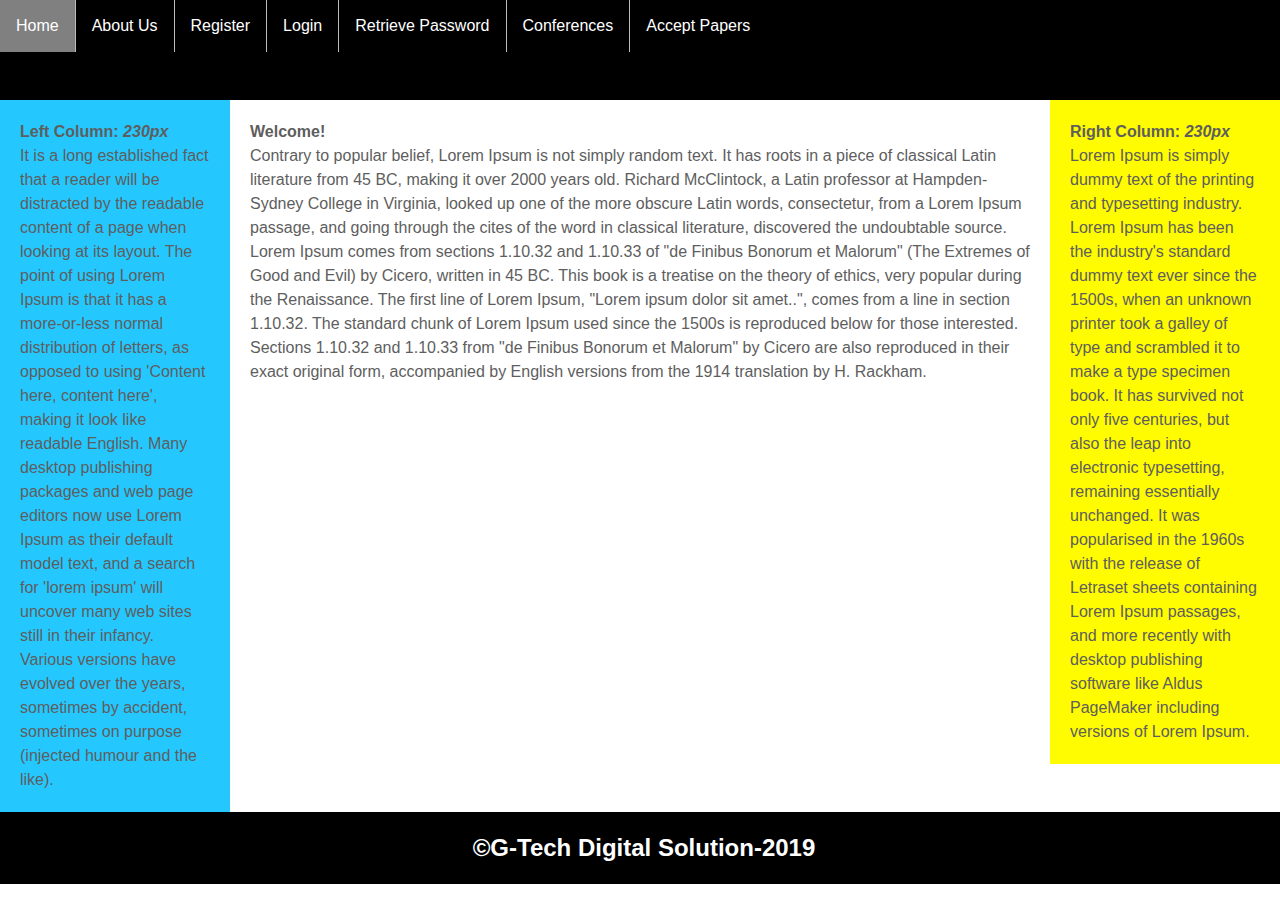
<file: index.html>
<!DOCTYPE html>
<html>
<head>
<meta charset="utf-8" />
<meta name="viewport" content="width=device-width, initial-scale=1">
<title>Home Page</title>
<link rel="stylesheet" type="text/css" href="css/home.css"/>

<style>

</style>

</head>
<body>

<div id="container">

	<div id="header">
	
		<ul style="display: inline;">
			<li><a href="#">Home</a><li>
			<li><a href="#">About Us</a></li>
			<li><a href="Register.html">Register</a><li>
			<li><a href="login.html">Login</a></li>
			<li><a href="#">Retrieve Password</a></li>
			<li><a href="#">Conferences</a></li>
			<li><a href="#">Accept Papers</a></li>	  
		</ul>
	
	</div>
	
	<div id="contentwrapper">
	
		<div id="contentcolumn">
		
			<div class="innertext">
			
				<b>Welcome!</b> <br /> Contrary to popular belief, Lorem Ipsum is not simply random text. It has roots in a piece of classical Latin literature from 45 BC, making it over 2000 years old. Richard McClintock, a Latin professor at Hampden-Sydney College in Virginia, looked up one of the more obscure Latin words, consectetur, from a Lorem Ipsum passage, and going through the cites of the word in classical literature, discovered the undoubtable source. Lorem Ipsum comes from sections 1.10.32 and 1.10.33 of "de Finibus Bonorum et Malorum" (The Extremes of Good and Evil) by Cicero, written in 45 BC. This book is a treatise on the theory of ethics, very popular during the Renaissance. The first line of Lorem Ipsum, "Lorem ipsum dolor sit amet..", comes from a line in section 1.10.32.	

				The standard chunk of Lorem Ipsum used since the 1500s is reproduced below for those interested. Sections 1.10.32 and 1.10.33 from "de Finibus Bonorum et Malorum" by Cicero are also reproduced in their exact original form, accompanied by English versions from the 1914 translation by H. Rackham.
			
			</div>	
		</div>
	</div>
	
	<div id="leftcolumn">
		<div class="innertext">
			<b>Left Column: <em>230px</em></b><br /> It is a long established fact that a reader will be distracted by the readable content of a page when looking at its layout. The point of using Lorem Ipsum is that it has a more-or-less normal distribution of letters, as opposed to using 'Content here, content here', making it look like readable English. Many desktop publishing packages and web page editors now use Lorem Ipsum as their default model text, and a search for 'lorem ipsum' will uncover many web sites still in their infancy. Various versions have evolved over the years, sometimes by accident, sometimes on purpose (injected humour and the like).		
		</div>
	</div>
	
	<div id="rightcolumn">
		<div class="innertext">
			<b>Right Column: <em>230px</em></b><br /> Lorem Ipsum is simply dummy text of the printing and typesetting industry. Lorem Ipsum has been the industry's standard dummy text ever since the 1500s, when an unknown printer took a galley of type and scrambled it to make a type specimen book. It has survived not only five centuries, but also the leap into electronic typesetting, remaining essentially unchanged. It was popularised in the 1960s with the release of Letraset sheets containing Lorem Ipsum passages, and more recently with desktop publishing software like Aldus PageMaker including versions of Lorem Ipsum.
		</div>
	</div>
	
	<div id="footer"><h2>&copy;G-Tech Digital Solution-2019</h2></div>

</div>

</body>
</html>
</file>
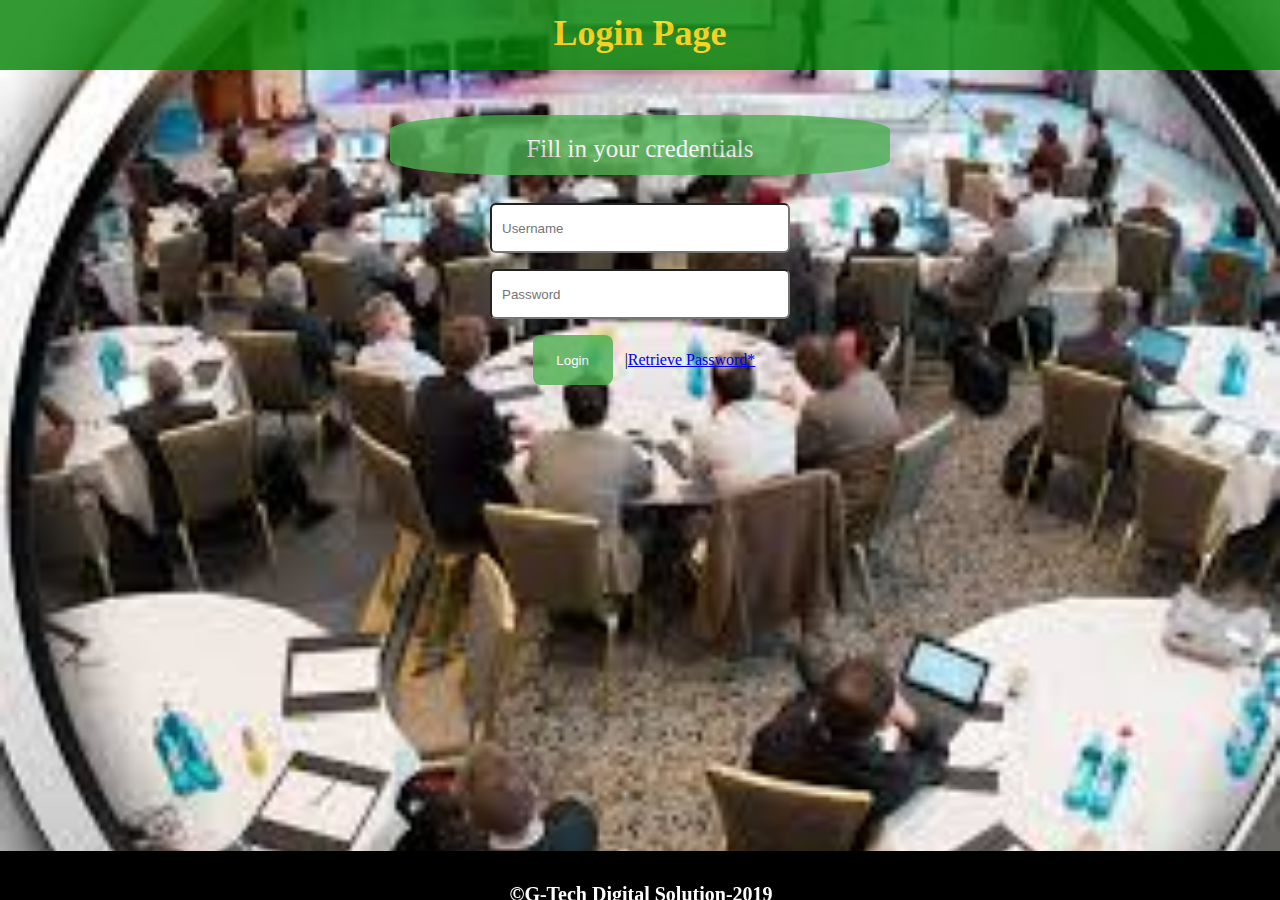
<file: login.html>
<html>
<head>
<title> Login Page </title>
	<link rel="stylesheet" type="text/css" href="css/login.css"/>
</head>
<style type="text/css">
	body{
		top:0px;
		background-image:url("image/pic18.jpg");
		background-repeat:no-repeat;
		background-size:cover;
		top:0px;
		bottom:0px;
		left:0px;
		right:0px;
		width:100%;
		height:100%;
		margin:auto;
		padding:0;
	 }

</style>
<body>
<center>
	<div id="r-wrapper">
  		<div id="header-reg">
		  <h1>Login Page</h1>
	    </div>
		<div id="r-main">
			<div class="avater">
				<p>Fill in your credentials<p>
			</div>
			<form  method="POST">
			<div class="container">
			 		<input type="text" name="user" require="" placeholder="Username"><br>  
			 		<input type="password"  name="pass" require="" placeholder="Password"><br>
			 		<button type="submit">Login</button> |<a href="forgetpassword.html">Retrieve Password*</a>
			 </div>	
    		</form>
		</div>
  	</div>
  	<!----Start Footer------>
	<div id="footer"><h2>&copy;G-Tech Digital Solution-2019</h2></div>
			<!----end Footer----->
	</div>
</center>
</body>
</html>
</file>
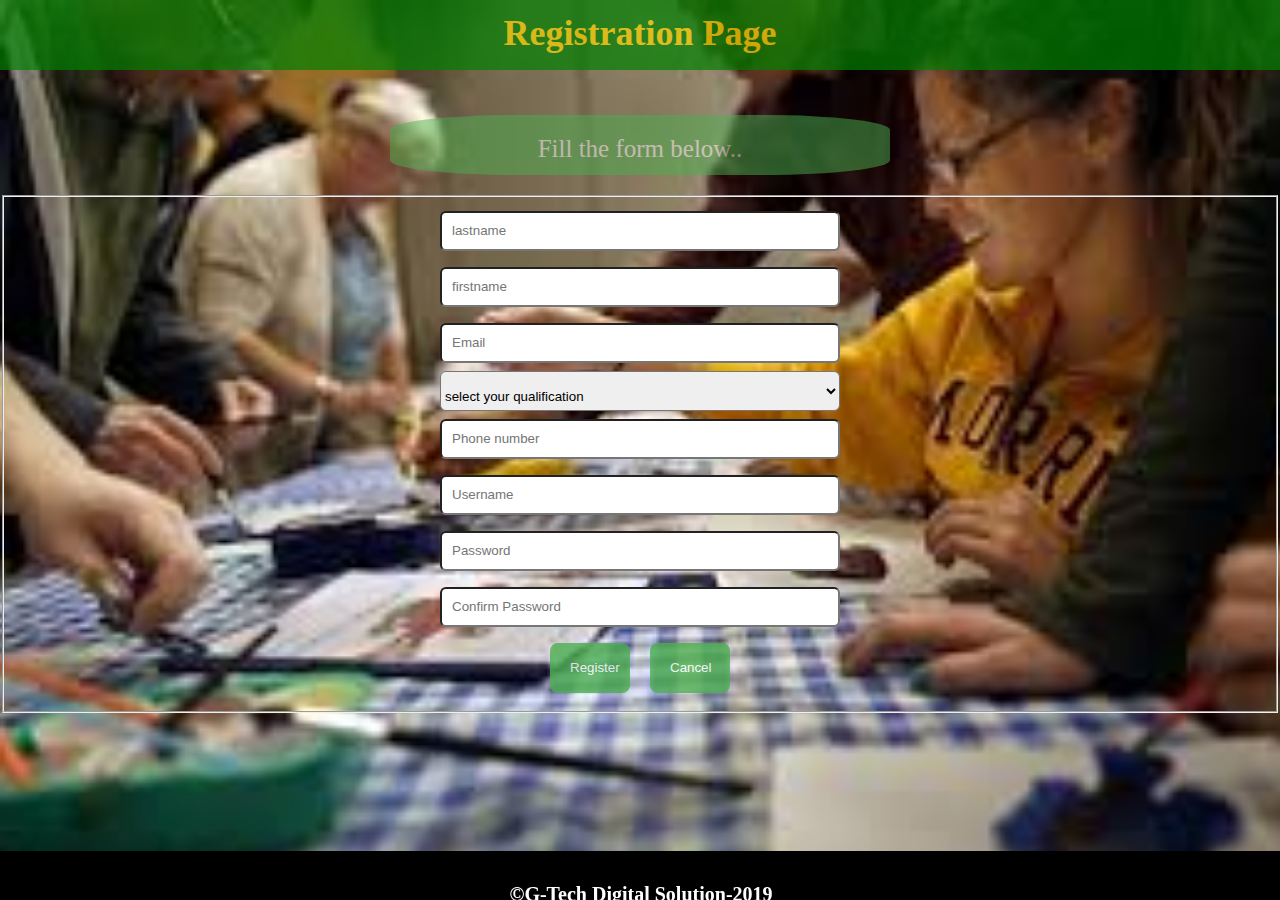
<file: Register.html>
<html>
<head><title>Welcome</title>
	<link rel="stylesheet" type="text/css" href="css/form.css"/>
</head>
<style type="text/css">
	body{
		background-image:url("image/Avater.jpg");
		background-repeat: no-repeat;
		background-size:cover;
		top:0px;
		bottom:0px;
		left:0px;
		right:0px;
		width:100%;
		height:100%;
		margin:auto;
		padding:0;
		
	 }
	 
</style>

	

<body>
  <center>
  	<div id="r-wrapper">
  		<div id="header-reg">
		  <h1>Registration Page</h1>
	    </div>
		<div id="r-main">
			<div class="avater">
				<p>Fill the form below..<p>
			</div>
			<form  method="POST">
			<div class="container">
				<fieldset>
			  		<input type="text"   name="lastname" require="" placeholder="lastname" ><br>
			  		<input type="text"   name="firstname" require="" placeholder="firstname" required ><br>
					<input type="text"  name="firstname" require="" placeholder="Email" ></label><br>
			  		<select name="Qualification">
			  	    <option value="Qualification">select your qualification</option>
			  	    <option value="Msc">Msc</option>
			  	    <option value="Bsc">Bsc</option>
			  	    <option value="Hnd">Hnd</option>
			  	    <option value="Ond">Ond</option>
			  	    <option value="O'Level">O'Level</option>
			        </select><br>  
			 		<input type="tel"  "name="phone" require="" placeholder="Phone number"><br>
			 		<input type="text" name="user" require="" placeholder="Username"><br>  
			 		<input type="password"  name="pass" require="" placeholder="Password"><br>
			 		<input type="password"  name="pass" require="" placeholder="Confirm Password"><br>
			 		<button type="submit">Register</button> <button type="Cancel">Cancel</button>
			 	</fieldset>
			 </div>	
    		</form>
		</div>
  	</div>
  	<!----Start Footer------>
	<div id="footer"><h2>&copy;G-Tech Digital Solution-2019</h2></div>
			<!----end Footer----->
	</div>
  </center>
</body>

</html>
</file>
<file: css/home.css>
body {
    margin:0;
    padding:0;
    line-height: 1.5em;
}

#header {
    background: black;
    font-family: Arial; 
    height: 100px;
}

#contentwrapper {
    float: left;
    width: 100%;
}

#contentcolumn {
    margin: 0 230px 0 230px;
}

#leftcolumn {
    float: left;
    width: 230px;
    margin-left: -100%; 
    background: #24C8FF;
}

#rightcolumn {
    float: left;
    width: 230px;
    margin-left: -230px;
    background: #FFFB00;
}

.innertext {
    margin: 20px;
    font-family: Arial; 
    color: #5E5E5E;
}

#footer {
    clear: left; /* Cannot float on Left */
    width: 100%;
    background: black;
    color: #FFF;
    font-family: Arial;
    text-align: center;
    padding: 4px;
}

/* ##### Navigation Bar ##### */

ul {
    list-style-type: none;
    margin: 0;
    padding: 0;
    background-color: #000;
}

li {
    float: left;
    border-right:1px solid #bbb;
}

li:last-child {
    border-right: none;
}

li a {
    display: block;
    color: white;
    text-align: center;
    padding: 14px 16px;
    text-decoration: none;
}

li a:hover:not(.active) {
    background-color: 	#808080;
}

.active {
    background-color: #0099ff;
}	

/* ###### Responsive layout CSS ###### */

@media (max-width: 840px){ /* Drop Right Column Down */

#leftcolumn {
        margin-left: -100%;
    }
    
#rightcolumn {
        float: none;
        width: 100%;
        margin-left: 0;
        clear: both;
    }
    
#contentcolumn {
        margin-right: 0; /*Set margin to LeftColumnWidth*/
    }

}

@media (max-width: 600px){ /* Drop Left Column Down */

    #leftcolumn {
        float: none;
        width: 100%;
        clear: both;
        margin-left: 0;
    }
    
    #contentcolumn {
        margin-left: 0;
    }

}
</file>
<file: css/login.css>
#header-reg{
	 	background-color:green;
	    color:gold;
	    width:100%;
	    height:70px;
	    font-size: 18px;
	    opacity:0.8;
	 }
	 h1{
	 	padding-top:12px;
	 }
p{
	 padding-top:20px;

	 }

	 #footer{
	 position:fixed;
	 height:40px;
	 width:100%;
	 background-color:black;
	 margin-left:auto;
	 margin-right:auto;
	 border:1px solid black;
	 text-align:center;
	 color:white;
	 border-style:groove;	
	 bottom:0;
}
#footer,h2{
	padding-top:7px;
	font-size:20px;

}


 #r-wrapper{
  	width:100%;
  	height:750px;
  	margin:0px auto;
  	
  }
#r-main{
	width:100%;
  	height:600px;
  	padding-top:20px;	
  }	 
/*Add Padding to Container*/
.container{
  	height:550px;
  	padding-top:20px;
}


fieldset{
	width:300px;
	padding-top:20px;
	padding-bottom:5px;
	height:250px;
}



/* full-width inputs*/
 input[type=text],input[type=password]{
 	padding-top: 10px auto;
 	padding: 10px 10px;
 	margin: 8px 0;
 	box-sizing:border-box;
 	height: 50px;
 	width: 300px;
 	border-radius:6px;
 }
  
  select{
  	padding-top:12px;
  	height: 40px;
 	width: 400px;
 	border-radius:6px;
  }
  /* styling the button*/
	button{
		height: 50px;
	    width: 80px;
	    border:none;
		background-color:#4CAF50;
		cursor:hand;
		color:white;
		border-radius:8px;
		padding:14px 20px;
		margin: 8px;
	}

/*Add a hover effect for button*/
button{
	opacity:0.8;
}
/*Avater*/
.avater{
	width: 500px;
	height: 60px;
	font-size: 25px;
	opacity:0.8;
	border-radius:25%;
	color:white;
	background-color:#4CAF50;
}
</file>
<file: css/form.css>
#header-reg{
	 	background-color:green;
	    color:gold;
	    width:100%;
	    height:70px;
	    font-size: 18px;
	    opacity:0.7;
	 }
	 h1{
	 	padding-top:12px;
	 }
p{
	 padding-top:20px;

	 }
#footer{
	 position:fixed;
	 height:40px;
	 width:100%;
	 background-color:black;
	 margin-left:auto;
	 margin-right:auto;
	 border:1px solid black;
	 text-align:center;
	 color:white;
	 border-style:groove;	
	 bottom:0;
}
#footer,h2{
	padding-top:7px;
	font-size:20px;

}

 #r-wrapper{
  	width:100%;
  	height:750px;
  	margin:0px auto;
  }
#r-main{
  	height:600px;
  	padding-top:20px;

  }	 
/*Add Padding to Container*/
.container{
  	height:550px;
  	padding-top:20px;
}






/* full-width inputs*/
 input[type=text],input[type=tel],input[type=password]{
 	padding-top: 10px auto;
 	padding: 10px 10px;
 	margin: 8px 0;
 	box-sizing:border-box;
 	height: 40px;
 	width: 400px;
 	border-radius:6px;
 }
  
  select{
  	padding-top:12px;
  	height: 40px;
 	width: 400px;
 	border-radius:6px;
  }
  /* styling the button*/
	button{
		height: 50px;
	    width: 80px;
	    border:none;
		background-color:#4CAF50;
		cursor:hand;
		color:white;
		border-radius:8px;
		padding:14px 20px;
		margin: 8px;
	}

/*Add a hover effect for button*/
button{
	opacity:0.8;
}
/*Avater*/
.avater{
	width: 500px;
	height: 60px;
	font-size: 25px;
	opacity:0.8;
	border-radius:25%;
	color:white;
	background-color:#4CAF50;
	opacity:0.5;
}
</file>
